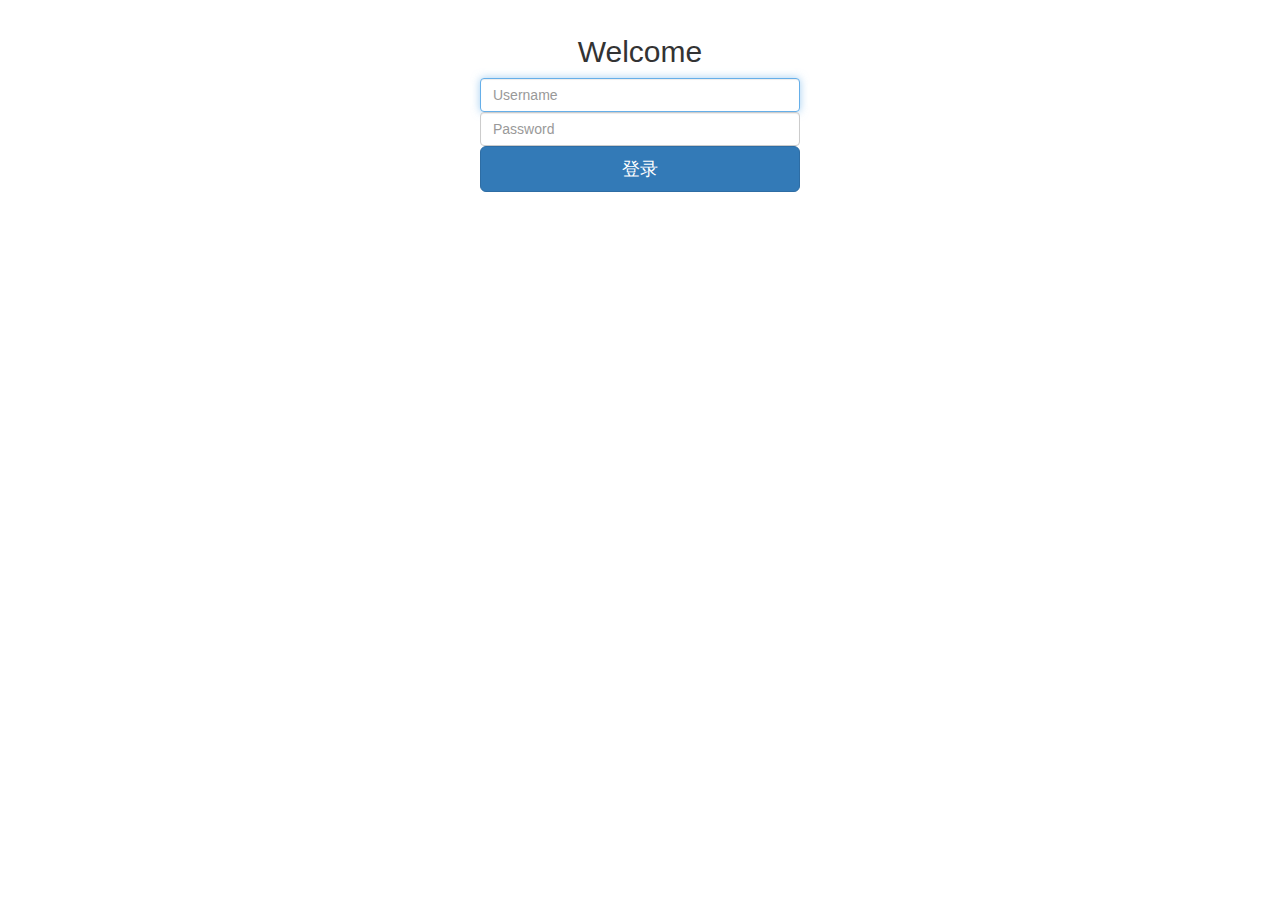
<file: login.html>
<!DOCTYPE html>
<html>
<head>
    <meta charset="UTF-8">
    <title>Home</title>
    <link rel="stylesheet" href="public/css/bootstrap.css">
    <link rel="stylesheet" href="public/css/blog.css">
    <link rel="stylesheet" href="public/css/login.css">
    <script src="public/js/jquery.js"></script>
    <script src="public/js/bootstrap.js"></script>
</head>
<body>
    <div class="container">
        <form action="login" id="form_signin">
            <h2>Welcome</h2>
            <input class="form-control" type="text" name="account" placeholder="Username" autofocus/>
            <input class="form-control" type="password" name="password" placeholder="Password"/>
            <input class="btn btn-lg btn-primary btn-block btn-default" type="submit" value="登录"/>
        </form>
    </div>
</body>
</html>
</file>
<file: public/css/blog.css>
#header{
height: 60px;
line-height:60px;
text-align: center;
background:#44B78B;
color:white;
}
#header a{
color:white;
font-size:20px;
padding-right:20px;
}
#footer{
height:120px;
color:#999;
background-color:#f9f9f9;
text-align:center;
padding:40px 0;
border-top:1px solid #e5e5e5;
}
</file>
<file: public/css/login.css>
#form_signin{
    margin: 0 auto;
    padding: 15px;
    max-width: 350px;
}
#form_signin h2{
    text-align: center;
}
</file>
